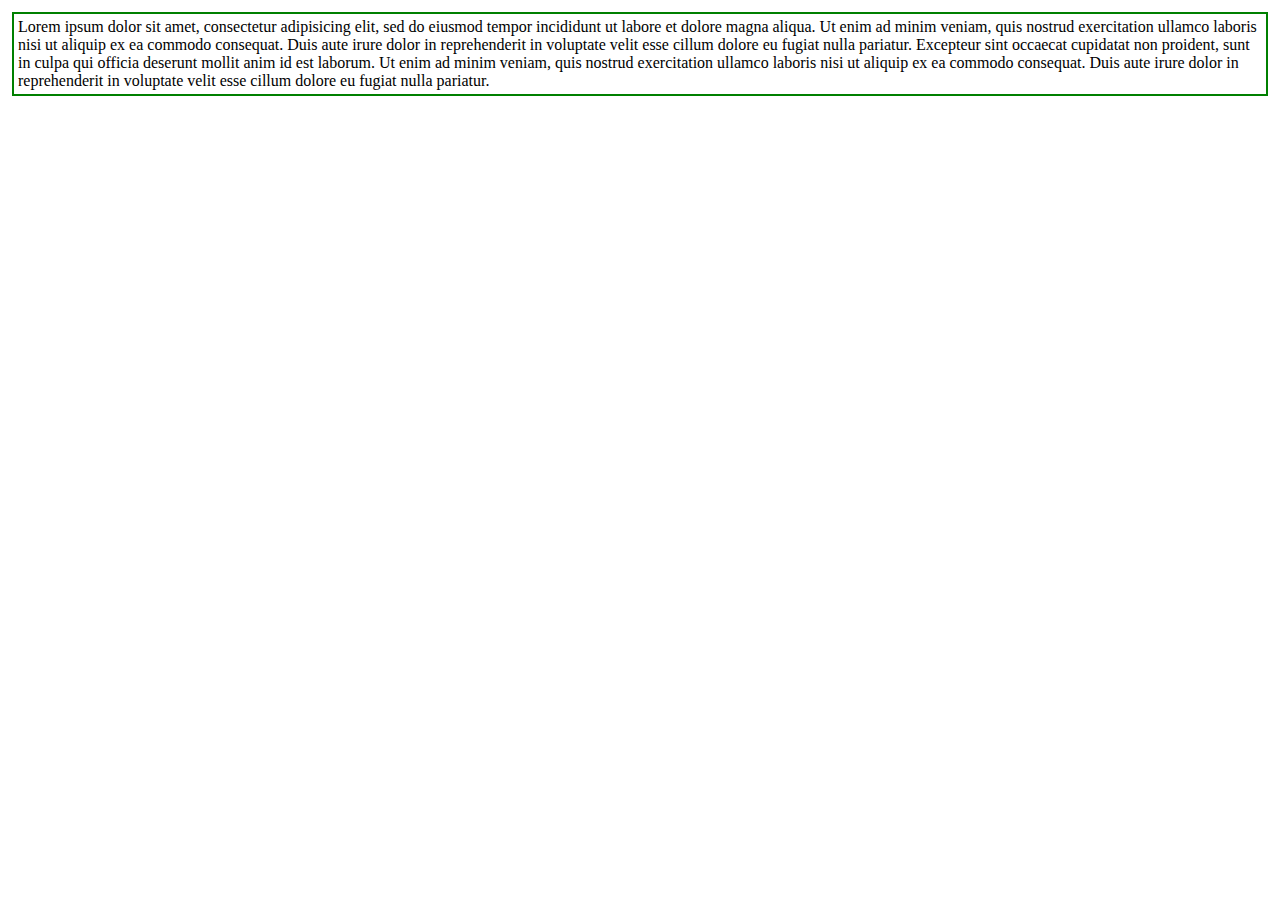
<file: box-model.html>
<!DOCTYPE html>
<html>
  <head>
    <link href="css/styles.css" rel="stylesheet" type="text/css" media="all">
    <title>Box model</title>
  </head>
  <body>
    <div class="my-class">Lorem ipsum dolor sit amet, consectetur adipisicing elit, sed do eiusmod tempor incididunt ut labore et dolore magna aliqua. Ut enim ad minim veniam, quis nostrud exercitation ullamco laboris nisi ut aliquip ex ea commodo consequat. Duis aute irure dolor in reprehenderit in voluptate velit esse cillum dolore eu fugiat nulla pariatur. Excepteur sint occaecat cupidatat non proident, sunt in culpa qui officia deserunt mollit anim id est laborum. Ut enim ad minim veniam, quis nostrud exercitation ullamco laboris nisi ut aliquip ex ea commodo consequat. Duis aute irure dolor in reprehenderit in voluptate velit esse cillum dolore eu fugiat nulla pariatur.
    </div>
  </body>
</html>
</file>
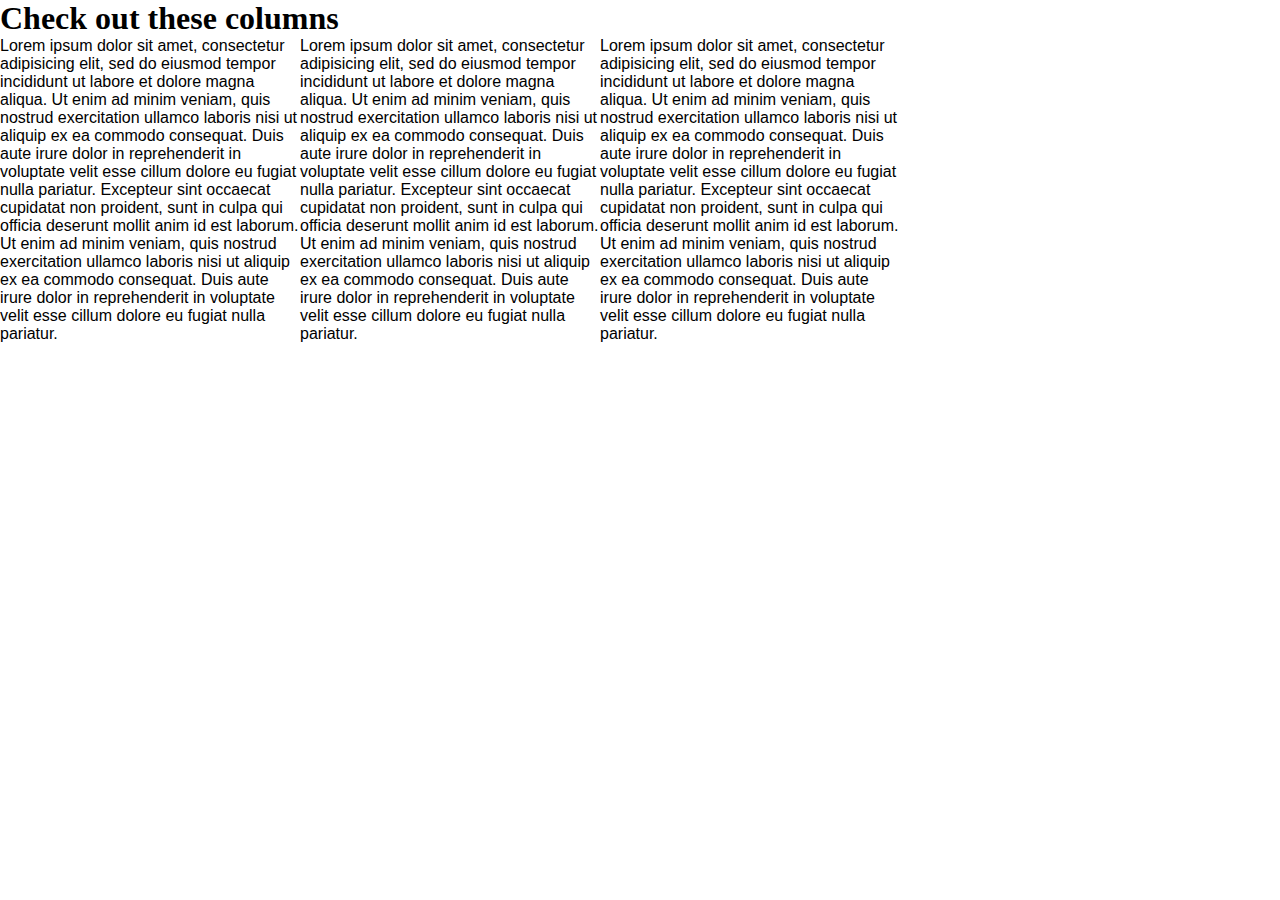
<file: columns.html>
<!DOCTYPE html>
<html>
  <head>
    <meta charset="utf-8">
    <link href="css/styles.css" rel="stylesheet" type="text/css" media="all">
    <title>Columns</title>
  </head>
  <body>
    <h1>Check out these columns</h1>
    <div class="column">
      <p>Lorem ipsum dolor sit amet, consectetur adipisicing elit, sed do eiusmod tempor incididunt ut labore et dolore magna aliqua. Ut enim ad minim veniam, quis nostrud exercitation ullamco laboris nisi ut aliquip ex ea commodo consequat. Duis aute irure dolor in reprehenderit in voluptate velit esse cillum dolore eu fugiat nulla pariatur. Excepteur sint occaecat cupidatat non proident, sunt in culpa qui officia deserunt mollit anim id est laborum. Ut enim ad minim veniam, quis nostrud exercitation ullamco laboris nisi ut aliquip ex ea commodo consequat. Duis aute irure dolor in reprehenderit in voluptate velit esse cillum dolore eu fugiat nulla pariatur.
      </p>
    </div>

    <div class="column">
      <p>Lorem ipsum dolor sit amet, consectetur adipisicing elit, sed do eiusmod tempor incididunt ut labore et dolore magna aliqua. Ut enim ad minim veniam, quis nostrud exercitation ullamco laboris nisi ut aliquip ex ea commodo consequat. Duis aute irure dolor in reprehenderit in voluptate velit esse cillum dolore eu fugiat nulla pariatur. Excepteur sint occaecat cupidatat non proident, sunt in culpa qui officia deserunt mollit anim id est laborum. Ut enim ad minim veniam, quis nostrud exercitation ullamco laboris nisi ut aliquip ex ea commodo consequat. Duis aute irure dolor in reprehenderit in voluptate velit esse cillum dolore eu fugiat nulla pariatur.
      </p>
    </div>

    <div class="column">
      <p>Lorem ipsum dolor sit amet, consectetur adipisicing elit, sed do eiusmod tempor incididunt ut labore et dolore magna aliqua. Ut enim ad minim veniam, quis nostrud exercitation ullamco laboris nisi ut aliquip ex ea commodo consequat. Duis aute irure dolor in reprehenderit in voluptate velit esse cillum dolore eu fugiat nulla pariatur. Excepteur sint occaecat cupidatat non proident, sunt in culpa qui officia deserunt mollit anim id est laborum. Ut enim ad minim veniam, quis nostrud exercitation ullamco laboris nisi ut aliquip ex ea commodo consequat. Duis aute irure dolor in reprehenderit in voluptate velit esse cillum dolore eu fugiat nulla pariatur.
      </p>
    </div>

  </body>
</html>
</file>
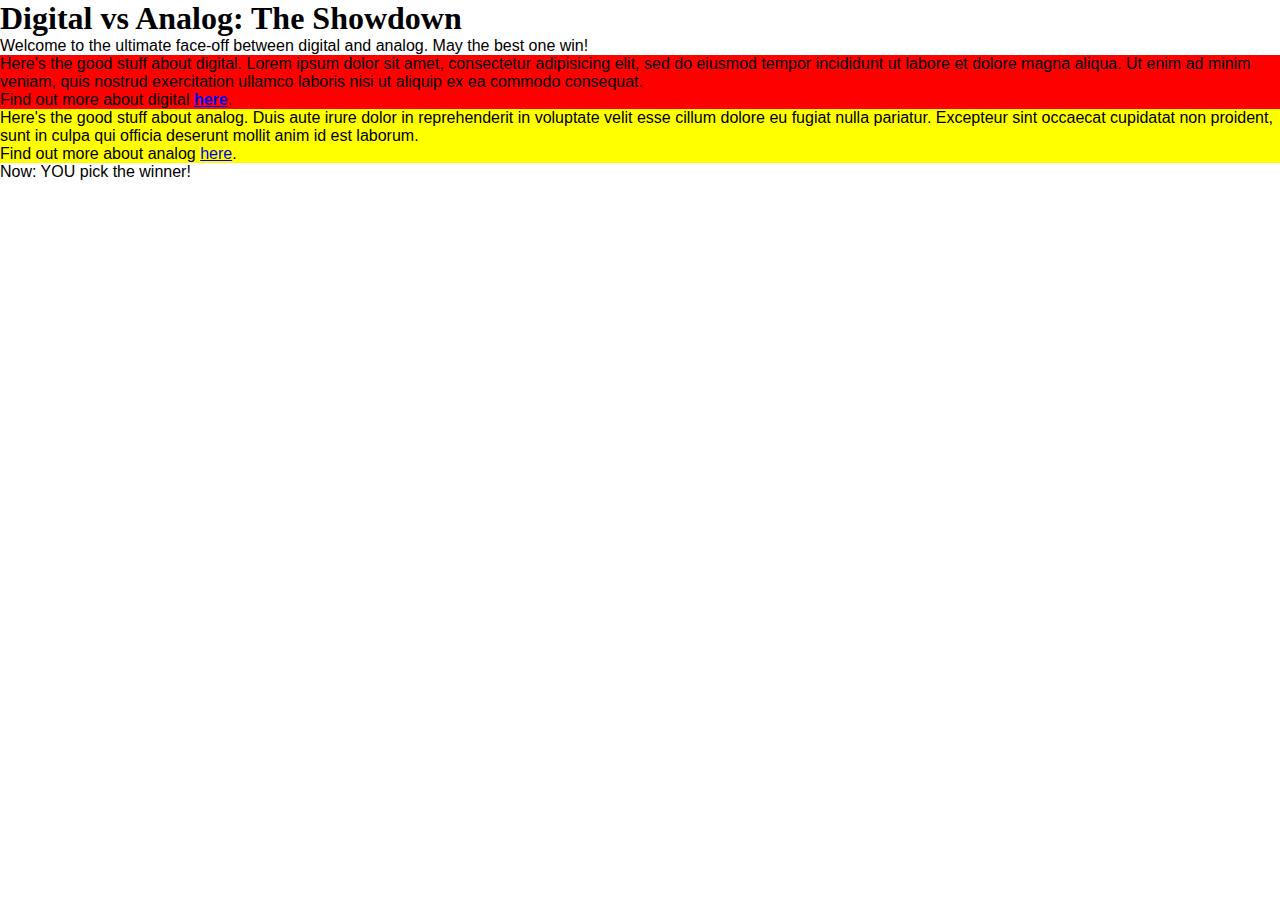
<file: digital-vs.analog.html>
<!DOCTYPE html>
<html>
  <head>
    <link href="css/styles.css" rel="stylesheet" type="text/css">
    <title>Digital vs Analog</title>
  </head>
  <body>
    <h1>Digital vs Analog: The Showdown</h1>

    <p>Welcome to the ultimate face-off between digital and analog. May the best one win!</p>

    <div class="digital">
      <p>Here's the good stuff about digital. Lorem ipsum dolor sit amet, consectetur adipisicing elit, sed do eiusmod tempor incididunt ut labore et dolore magna aliqua. Ut enim ad minim veniam, quis nostrud exercitation ullamco laboris nisi ut aliquip ex ea commodo consequat.</p>

      <p>Find out more about digital <a href="http://www.example.com/digital.html">here</a>.</p>
    </div>

    <div class="analog">
      <p>Here's the good stuff about analog. Duis aute irure dolor in reprehenderit in voluptate velit esse cillum dolore eu fugiat nulla pariatur. Excepteur sint occaecat cupidatat non proident, sunt in culpa qui officia deserunt mollit anim id est laborum.</p>

      <p>Find out more about analog <a href="http://www.example.com/analog.html">here</a>.</p>
    </div>

    <p>Now: YOU pick the winner!</p>
  </body>
</html>
</file>
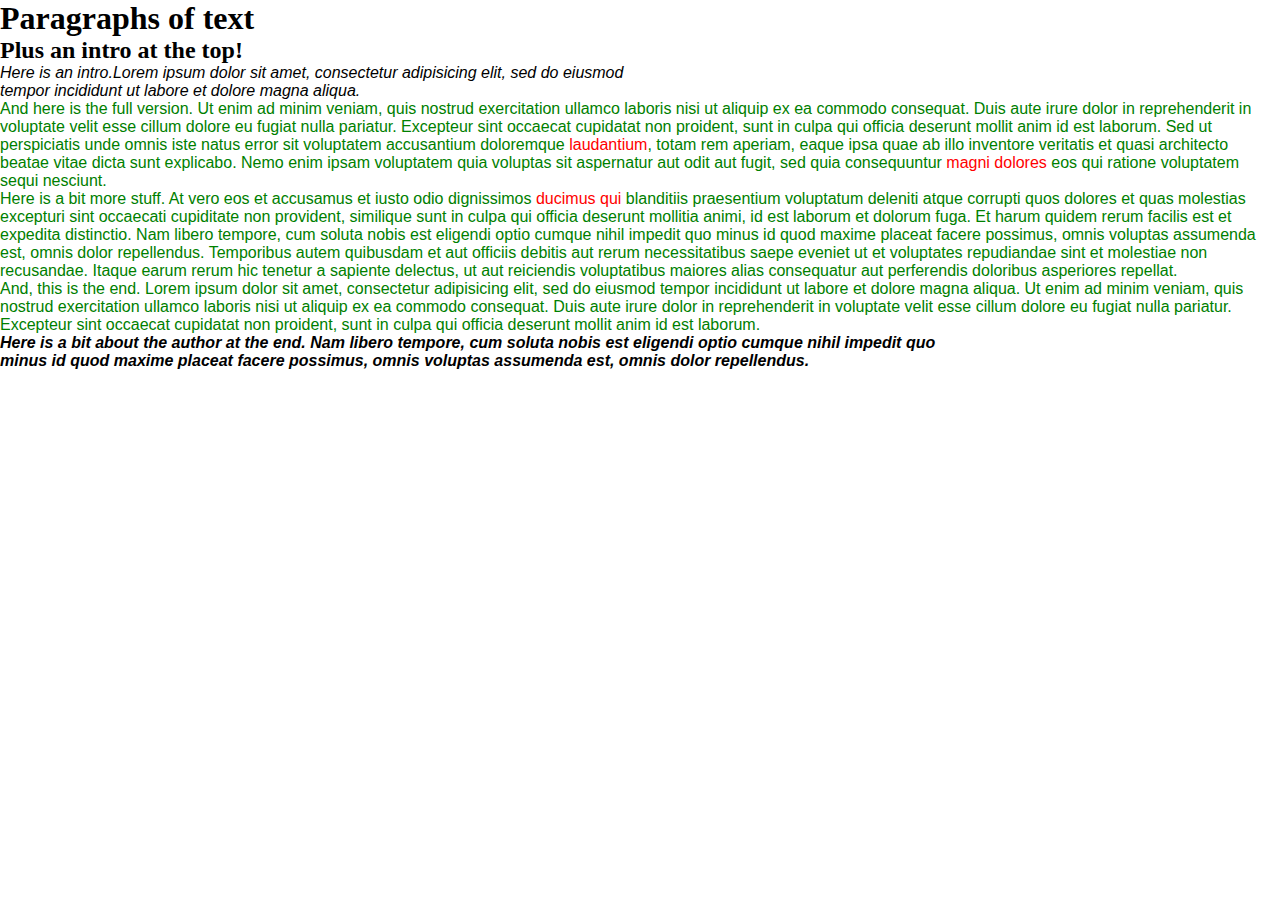
<file: paragraphs.html>
<!DOCTYPE html>
<html>
  <head>
    <link href="css/styles.css" rel="stylesheet" type="text/css">
    <title>Paragraphs!</title>
  </head>
  <body>
    <h1>Paragraphs of text</h1>
    <h2>Plus an intro at the top!</h2>

    <p class="intro">Here is an intro.Lorem ipsum dolor sit amet, consectetur adipisicing
      elit, sed do eiusmod tempor incididunt ut labore et dolore magna aliqua.
    </p>
  <div class="center">
    <p>And here is the full version. Ut enim ad minim veniam, quis nostrud
      exercitation ullamco laboris nisi ut aliquip ex ea commodo consequat.
      Duis aute irure dolor in reprehenderit in voluptate velit esse cillum
      dolore eu fugiat nulla pariatur. Excepteur sint occaecat cupidatat non
      proident, sunt in culpa qui officia deserunt mollit anim id est laborum.
      Sed ut perspiciatis unde omnis iste natus error sit voluptatem
      accusantium doloremque <span class="word">laudantium</span>, totam rem aperiam, eaque ipsa quae ab
      illo inventore veritatis et quasi architecto beatae vitae dicta sunt
      explicabo. Nemo enim ipsam voluptatem quia voluptas sit aspernatur aut
      odit aut fugit, sed quia consequuntur <span class="word">magni dolores</span> eos qui ratione
      voluptatem sequi nesciunt.</p>

    <p>Here is a bit more stuff. At vero eos et accusamus et iusto odio
      dignissimos <span class="word">ducimus qui</span> blanditiis praesentium voluptatum deleniti atque
      corrupti quos dolores et quas molestias excepturi sint occaecati
      cupiditate non provident, similique sunt in culpa qui officia deserunt mollitia animi, id est laborum et dolorum fuga. Et harum quidem rerum facilis est et expedita distinctio. Nam libero tempore, cum soluta nobis est eligendi optio cumque nihil impedit quo minus id quod maxime placeat facere possimus, omnis voluptas assumenda est, omnis dolor repellendus. Temporibus autem quibusdam et aut officiis debitis aut rerum necessitatibus saepe eveniet ut et voluptates repudiandae sint et molestiae non recusandae. Itaque earum rerum hic tenetur a sapiente delectus, ut aut reiciendis voluptatibus maiores alias consequatur aut perferendis doloribus asperiores repellat.</p>

    <p>And, this is the end. Lorem ipsum dolor sit amet, consectetur adipisicing elit, sed do eiusmod tempor incididunt ut labore et dolore magna aliqua. Ut enim ad minim veniam, quis nostrud exercitation ullamco laboris nisi ut aliquip ex ea commodo consequat. Duis aute irure dolor in reprehenderit in voluptate velit esse cillum dolore eu fugiat nulla pariatur. Excepteur sint occaecat cupidatat non proident, sunt in culpa qui officia deserunt mollit anim id est laborum.</p>
  </div>

    <p class="author">Here is a bit about the author at the end. Nam libero tempore, cum soluta nobis est eligendi optio cumque nihil impedit quo minus id quod maxime placeat facere possimus, omnis voluptas assumenda est, omnis dolor repellendus.</p>
  </body>
</html>
</file>
<file: css/styles.css>
*,
*::before,
*::after {
    -webkit-box-sizing: border-box;
       -moz-box-sizing: border-box;
            box-sizing: border-box;
}
* { /*No white space on top*/
  margin: 0;
  padding: 0;
}
.header {
  display: block;
  background-image: url("../images/rocky-cliff.png");
  background-repeat: no-repeat;
  background-position: top;
  background-attachment: fixed;
  background-size: 100%;
  height: 100vh;
  width: 100vw;
  margin-bottom: 0;
  background-color: #faf0e6;
  opacity: .9;
  overflow: auto;
}
.header li {
  display: inline;
  list-style-type: none;
  float:left;
  margin-top: 20px;
  margin-right: 35px;
}
.header ul:first-child {
  margin-left: 80%;
}
.header a:link {
  text-decoration: none;
  font-family: 'Open Sans',sans-serif;
  color: #5c5c5c;
  border: hidden;
  border-radius: 5px;
  background-color: #faf8f6;
  opacity: .5;
  padding: 8px 20px 8px 20px;
}
.header a:visited {
  color: #5c5c5c;
  border: hidden;
  background-color: #faf8f6;
  opacity: .5;
}
.header a:hover {
  color: #5c5c5c;
  border: hidden;
  background-color: #faf8f6;
  opacity: .9;
}
.header h1 {
  border: none;
  margin-top: 26%;
  color: #ffffff;
  text-align: center;
  text-shadow: #cccccc 1px;
  font-family: 'Raleway' , sans-serif;
  font-size: 350%;
  font-weight: 400px;
  letter-spacing: 6px;
}
.header h2 {
  border-style: hidden;
  background-color: #d9b99b;
  opacity: .9;
  color: #ffffff;
  text-shadow: #cccccc 1px;
  margin-top: 1%;
  margin-bottom: 15%;
  margin-left: 80px;
  margin-right: 80px;
  padding: 10px;
  font-family: 'Lora' , serif;
  font-style: normal;
  text-align: center;
  letter-spacing: 2px;
}
#myFirst {
  display: block;
  border: hidden 1px;
  color: #90877c;
  background: #faf8f6;
  padding: 3%;
  text-align: center;
}
.myFirst:first-of-type {
  font-family: 'Noto Serif' , serif;
  font-size: 300%;
  font-style: italic;
  letter-spacing: 5px;
  margin-bottom: 25px;
}
.myFirst:last-of-type {
  font-size: 110%;
  font-family: 'Open Sans',sans-serif;
  letter-spacing: 1px;
}
.container {
  border: none;
  background-image: url('../images/codes.png');
  background-repeat: no-repeat;
  background-position: center;
  background-size: 100%;
  background-attachment: fixed;
  height: 60%;
  text-align: center;
  overflow: auto;
}
.container h3 {
  border: hidden 1px;
  margin: 10% 18% 5% 18%;
  padding: 1%;
  font-family: 'Roboto Condensed', sans-serif;
  font-size: 210%;
  letter-spacing: 3px;
  color: #faf8f6;
  background: #98aeb6;

}
.container li {
  border: hidden 1px;
  margin: 0 25% 3% 25%;
  padding: 10px;
  list-style-type: none;
  color: #faf8f6;
  background-color: #98aeb6;
  opacity: .9;
  font-family: 'Open Sans', sans-serif;
  font-size: 120%;
  letter-spacing: 3px;
}
.container li:last-of-type {
  border: none;
  font-size: 100%;
  margin-bottom: 10%;
}
.favthings p {
  border: none;
  text-align: center;
  font-size: 40px;
  font-family: 'Raleway' , sans-serif;
  letter-spacing: 5px;
  margin-top: 10%;
  margin-bottom: 10%;
}
.favthings a:link {
  border: hidden 2px;
  border-radius: 5px;
  padding: 10px;
  text-decoration: none;
  background: #d2bc88;
  color: #ffffff;
  opacity: .9;
}
.favthings a:visited {
  background-color: #d2bc88;
  color: #ffffff;
  opacity: .9;
}
.favthings a:hover {
  border: solid;
  border-color: #d2bc88;
  opacity: 1;
}
.footer {
  border: hidden;
  padding: 2%;
  background: #d9b99b;
  opacity: .9;
  text-align: center;
  color: #4b3b42;
}
.center{
  color: green;
}
.word{
  color: red;
}
p{
  font-family: sans-serif;
}
.intro{
  width: 50%;
  font-style: italic;
}
.author{
  width: 75%;
  font-style: italic;
  font-weight: bold;
}
.closing{
  text-align: center;
  font-style: italic;
}
ul{
  font-size: 20px;
  line-height: 30px;
}
img{
  float: left;
}
.sidebar{
  width: 30%;
  float: right;
  background-color: yellow;
}
.column{
  width: 300px;
  float: left;
}
.my-class{
  margin: 12px;
  border: 2px solid green;
  padding: 4px;
}
.digital p{
  background-color: red;
}
.digital p a{
  font-weight: bold;
}
a{
  font-weight: normal;
}
.analog p{
  background-color: yellow;
}
@media screen and (max-width: 768px;) (min-width: 440px){

}
</file>
